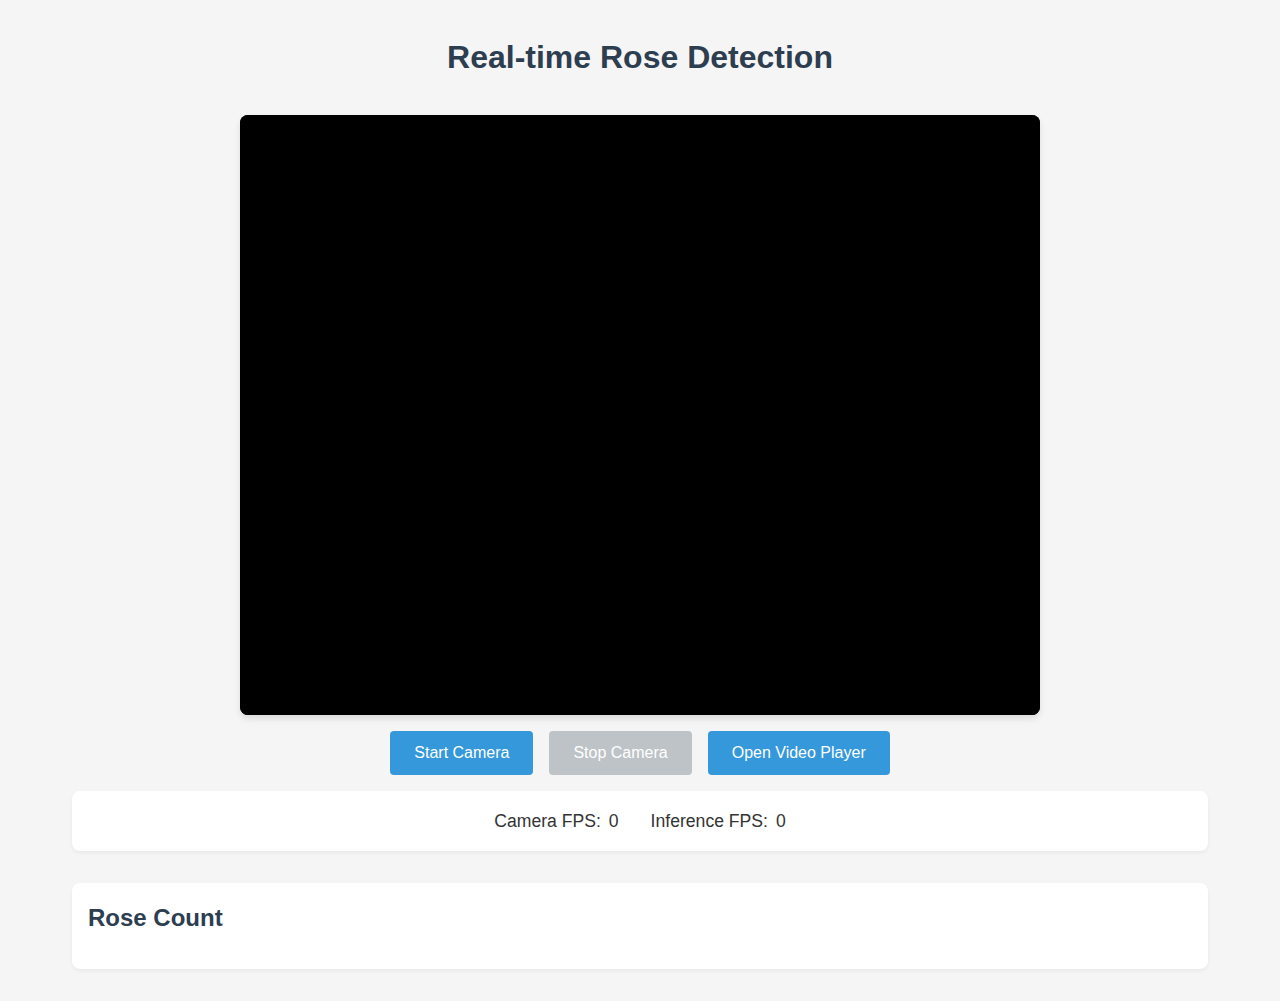
<file: static/index.html>
<!DOCTYPE html>
<html lang="en">
<head>
    <meta charset="UTF-8">
    <meta name="viewport" content="width=device-width, initial-scale=1.0">
    <title>Rose Detection</title>
    <link rel="stylesheet" href="style.css">
</head>
<body>
    <div class="container">
        <h1>Real-time Rose Detection</h1>
        
        <div class="video-container">
            <video id="video" autoplay playsinline></video>
            <canvas id="canvas"></canvas>
        </div>
        
        <div class="controls">
            <button id="startButton" class="button">Start Camera</button>
            <button id="stopButton" class="button" disabled>Stop Camera</button>
            <button onclick="window.location.href='video_player.html'" class="button video-button">Open Video Player</button>
        </div>
        
        <div class="stats">
            <div class="stat-item">
                <span>Camera FPS:</span>
                <span id="cameraFps">0</span>
            </div>
            <div class="stat-item">
                <span>Inference FPS:</span>
                <span id="inferenceFps">0</span>
            </div>
        </div>
        
        <div class="detection-counts">
            <h2>Rose Count</h2>
            <div id="counts"></div>
        </div>
    </div>
    <script src="app.js"></script>
</body>
</html>
</file>
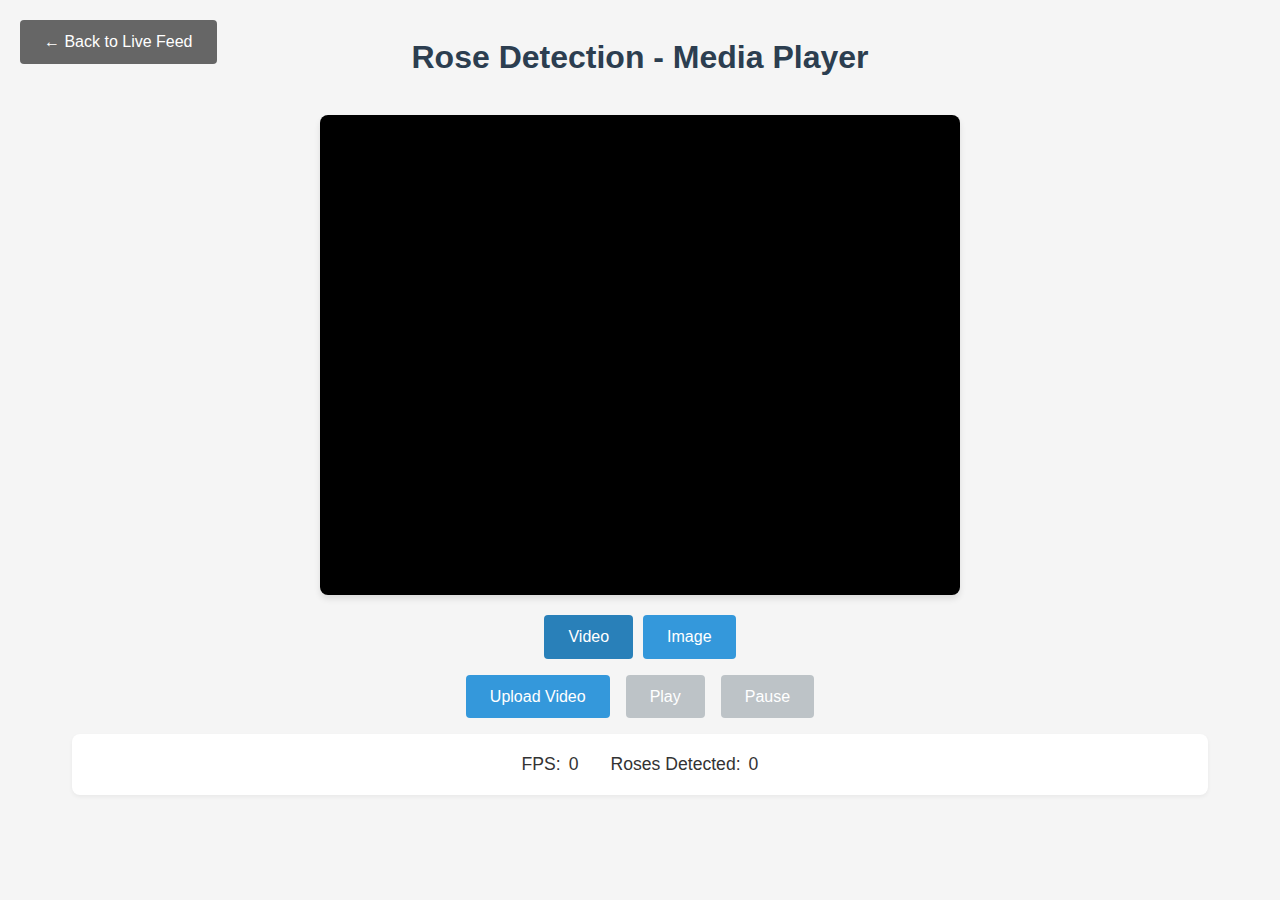
<file: static/video_player.html>
<!DOCTYPE html>
<html lang="en">
<head>
    <meta charset="UTF-8">
    <meta name="viewport" content="width=device-width, initial-scale=1.0">
    <title>Rose Detection - Media Player</title>
    <link rel="stylesheet" href="style.css">
    <style>
        .video-container {
            margin: 20px auto;
            position: relative;
            width: 640px;
            height: 480px;
            background-color: #000;
            border-radius: 8px;
            overflow: hidden;
            box-shadow: 0 4px 6px rgba(0, 0, 0, 0.1);
            display: flex;
            align-items: center;
            justify-content: center;
        }
        #videoElement, #imageElement {
            position: absolute;
            top: 50%;
            left: 50%;
            transform: translate(-50%, -50%);
            max-width: 640px;
            max-height: 480px;
            width: auto;
            height: auto;
            object-fit: contain;
            display: block;
        }
        #canvas {
            position: absolute;
            top: 0;
            left: 0;
            width: 100%;
            height: 100%;
            pointer-events: none;
        }
        #imageElement {
            display: none;
        }
        .back-button {
            position: absolute;
            top: 20px;
            left: 20px;
            background-color: #666;
        }
        .back-button:hover {
            background-color: #555;
        }
        .file-type-buttons {
            display: flex;
            gap: 10px;
            justify-content: center;
            margin-bottom: 10px;
        }
        .file-type-button {
            background-color: #3498db;
        }
        .file-type-button.active {
            background-color: #2980b9;
        }
    </style>
</head>
<body>
    <div class="container">
        <button class="back-button button" onclick="window.location.href='index.html'">← Back to Live Feed</button>
        <h1>Rose Detection - Media Player</h1>
        
        <div class="video-container">
            <video id="videoElement" loop>
                Your browser does not support the video element.
            </video>
            <img id="imageElement" alt="Uploaded image">
            <canvas id="canvas"></canvas>
        </div>

        <div class="file-type-buttons">
            <button class="button file-type-button active" onclick="switchToVideo()">Video</button>
            <button class="button file-type-button" onclick="switchToImage()">Image</button>
        </div>

        <div class="controls">
            <input type="file" id="videoInput" accept="video/*" style="display: none;">
            <input type="file" id="imageInput" accept="image/*" style="display: none;">
            <button class="button" id="uploadButton" onclick="document.getElementById('videoInput').click()">Upload Video</button>
            <button id="playButton" class="button" onclick="togglePlay()" disabled>Play</button>
            <button id="pauseButton" class="button" onclick="togglePause()" disabled>Pause</button>
            <button id="processButton" class="button" onclick="processImage()" style="display: none;">Process Image</button>
        </div>

        <div class="stats">
            <div class="stat-item">
                <span>FPS:</span>
                <span id="fps">0</span>
            </div>
            <div class="stat-item">
                <span>Roses Detected:</span>
                <span id="roseCount">0</span>
            </div>
        </div>
    </div>

    <script>
        const video = document.getElementById('videoElement');
        const image = document.getElementById('imageElement');
        const canvas = document.getElementById('canvas');
        const ctx = canvas.getContext('2d');
        const playButton = document.getElementById('playButton');
        const pauseButton = document.getElementById('pauseButton');
        const processButton = document.getElementById('processButton');
        const uploadButton = document.getElementById('uploadButton');
        const videoInput = document.getElementById('videoInput');
        const imageInput = document.getElementById('imageInput');
        const fpsDisplay = document.getElementById('fps');
        const roseCountDisplay = document.getElementById('roseCount');
        const fileTypeButtons = document.querySelectorAll('.file-type-button');
        
        let isPlaying = false;
        let frameInterval;
        let lastFrameTime = 0;
        let frameCount = 0;
        let fps = 0;
        let currentMode = 'video';
        let mediaWidth = 0;
        let mediaHeight = 0;
        let scale = 1;
        let offsetX = 0;
        let offsetY = 0;

        // Set canvas size
        function resizeCanvas() {
            canvas.width = 640;
            canvas.height = 480;
        }
        resizeCanvas();

        // Calculate scaling and offset for media
        function calculateMediaTransform(width, height) {
            mediaWidth = width;
            mediaHeight = height;
            
            // Calculate scale to fit 640px on the longer side
            const scaleX = 640 / width;
            const scaleY = 480 / height;
            scale = Math.min(scaleX, scaleY);
            
            // Calculate new dimensions
            const newWidth = width * scale;
            const newHeight = height * scale;
            
            // Calculate offsets to center the media
            offsetX = (640 - newWidth) / 2;
            offsetY = (480 - newHeight) / 2;
        }

        // Draw media to canvas with proper scaling and centering
        function drawMediaToCanvas() {
            ctx.fillStyle = '#000000';
            ctx.fillRect(0, 0, canvas.width, canvas.height);
            
            if (currentMode === 'video') {
                ctx.drawImage(video, offsetX, offsetY, mediaWidth * scale, mediaHeight * scale);
            } else {
                ctx.drawImage(image, offsetX, offsetY, mediaWidth * scale, mediaHeight * scale);
            }
        }

        // Switch between video and image modes
        function switchToVideo() {
            currentMode = 'video';
            video.style.display = 'block';
            image.style.display = 'none';
            playButton.style.display = 'inline-block';
            pauseButton.style.display = 'inline-block';
            processButton.style.display = 'none';
            uploadButton.onclick = () => videoInput.click();
            uploadButton.textContent = 'Upload Video';
            fileTypeButtons.forEach(btn => btn.classList.remove('active'));
            fileTypeButtons[0].classList.add('active');
            stopFrameCapture();
            resetDisplay();
        }

        function switchToImage() {
            currentMode = 'image';
            video.style.display = 'none';
            image.style.display = 'block';
            playButton.style.display = 'none';
            pauseButton.style.display = 'none';
            processButton.style.display = 'inline-block';
            uploadButton.onclick = () => imageInput.click();
            uploadButton.textContent = 'Upload Image';
            fileTypeButtons.forEach(btn => btn.classList.remove('active'));
            fileTypeButtons[1].classList.add('active');
            stopFrameCapture();
            resetDisplay();
        }

        function resetDisplay() {
            ctx.fillStyle = '#000000';
            ctx.fillRect(0, 0, canvas.width, canvas.height);
            fpsDisplay.textContent = '0';
            roseCountDisplay.textContent = '0';
        }

        // Handle video upload
        videoInput.addEventListener('change', function(e) {
            const file = e.target.files[0];
            if (file) {
                const url = URL.createObjectURL(file);
                video.src = url;
                video.onloadedmetadata = function() {
                    calculateMediaTransform(video.videoWidth, video.videoHeight);
                    playButton.disabled = false;
                    pauseButton.disabled = false;
                    drawMediaToCanvas();
                };
            }
        });

        // Handle image upload
        imageInput.addEventListener('change', function(e) {
            const file = e.target.files[0];
            if (file) {
                const url = URL.createObjectURL(file);
                image.src = url;
                image.onload = function() {
                    calculateMediaTransform(image.naturalWidth, image.naturalHeight);
                    processButton.disabled = false;
                    drawMediaToCanvas();
                };
            }
        });

        // Process single image
        function processImage() {
            const imageData = canvas.toDataURL('image/jpeg', 0.8);
            sendFrameToServer(imageData);
        }

        // Toggle play/pause
        function togglePlay() {
            if (!isPlaying) {
                video.play();
                isPlaying = true;
                startFrameCapture();
            }
        }

        function togglePause() {
            if (isPlaying) {
                video.pause();
                isPlaying = false;
                stopFrameCapture();
            }
        }

        // Frame capture and processing
        function startFrameCapture() {
            frameInterval = setInterval(captureAndProcessFrame, 1000 / 30); // 30 FPS
        }

        function stopFrameCapture() {
            clearInterval(frameInterval);
        }

        function captureAndProcessFrame() {
            if (video.paused || video.ended) return;

            // Draw video frame to canvas
            drawMediaToCanvas();

            // Calculate FPS
            const now = performance.now();
            frameCount++;
            if (now - lastFrameTime >= 1000) {
                fps = frameCount;
                frameCount = 0;
                lastFrameTime = now;
                fpsDisplay.textContent = fps;
            }

            // Convert canvas to base64 and send to server
            const imageData = canvas.toDataURL('image/jpeg', 0.8);
            sendFrameToServer(imageData);
        }

        // Send frame to server
        function sendFrameToServer(imageData) {
            fetch('http://localhost:5000/detect', {
                method: 'POST',
                headers: {
                    'Content-Type': 'application/json',
                },
                body: JSON.stringify({
                    image: imageData
                })
            })
            .then(response => response.json())
            .then(data => {
                if (data.success) {
                    // Update rose count
                    roseCountDisplay.textContent = data.counts.rose;

                    // Draw media and detections
                    drawMediaToCanvas();
                    
                    // Draw bounding boxes
                    data.detections.forEach(detection => {
                        const [x1, y1, x2, y2] = detection.bbox;
                        
                        // Scale coordinates back to original media size
                        const originalX1 = (x1 - offsetX) / scale;
                        const originalY1 = (y1 - offsetY) / scale;
                        const originalX2 = (x2 - offsetX) / scale;
                        const originalY2 = (y2 - offsetY) / scale;

                        // Scale back to canvas coordinates
                        const scaledX1 = originalX1 * scale + offsetX;
                        const scaledY1 = originalY1 * scale + offsetY;
                        const scaledX2 = originalX2 * scale + offsetX;
                        const scaledY2 = originalY2 * scale + offsetY;

                        ctx.strokeStyle = '#00ff00';
                        ctx.lineWidth = 2;
                        ctx.strokeRect(scaledX1, scaledY1, scaledX2 - scaledX1, scaledY2 - scaledY1);

                        // Draw rose ID
                        ctx.fillStyle = '#00ff00';
                        ctx.font = '16px Arial';
                        ctx.fillText(`Rose ${detection.rose_id}`, scaledX1, scaledY1 - 5);
                    });
                }
            })
            .catch(error => console.error('Error:', error));
        }

        // Handle video end
        video.addEventListener('ended', function() {
            if (video.loop) {
                video.play();
            } else {
                isPlaying = false;
                stopFrameCapture();
            }
        });
    </script>
</body>
</html>
</file>
<file: static/style.css>
* {
    margin: 0;
    padding: 0;
    box-sizing: border-box;
}

body {
    font-family: -apple-system, BlinkMacSystemFont, 'Segoe UI', Roboto, Oxygen, Ubuntu, Cantarell, sans-serif;
    line-height: 1.6;
    background-color: #f5f5f5;
    color: #333;
}

.container {
    max-width: 1200px;
    margin: 0 auto;
    padding: 2rem;
}

h1 {
    text-align: center;
    margin-bottom: 2rem;
    color: #2c3e50;
}

.video-container {
    position: relative;
    width: 100%;
    max-width: 800px;
    margin: 0 auto;
    background-color: #000;
    border-radius: 8px;
    overflow: hidden;
    box-shadow: 0 4px 6px rgba(0, 0, 0, 0.1);
    height: 600px;
}

video {
    position: absolute;
    top: 0;
    left: 0;
    width: 100%;
    height: 100%;
    object-fit: cover;
    display: block !important;
    visibility: visible !important;
    opacity: 1 !important;
    background-color: #000;
    z-index: 0;
}

canvas {
    position: absolute;
    top: 0;
    left: 0;
    width: 100%;
    height: 100%;
    object-fit: cover;
    z-index: 1;
    pointer-events: none;
}

.controls {
    display: flex;
    justify-content: center;
    gap: 1rem;
    margin: 1rem 0;
}

.button {
    padding: 0.8rem 1.5rem;
    font-size: 1rem;
    border: none;
    border-radius: 4px;
    cursor: pointer;
    transition: background-color 0.3s, transform 0.1s;
    background-color: #3498db;
    color: white;
}

.button:hover {
    background-color: #2980b9;
}

.button:active {
    transform: scale(0.98);
}

.button:disabled {
    background-color: #bdc3c7;
    cursor: not-allowed;
}

.stats {
    display: flex;
    justify-content: center;
    gap: 2rem;
    margin: 1rem 0;
    padding: 1rem;
    background-color: white;
    border-radius: 8px;
    box-shadow: 0 2px 4px rgba(0, 0, 0, 0.05);
}

.stat-item {
    display: flex;
    gap: 0.5rem;
    font-size: 1.1rem;
}

.detection-counts {
    margin-top: 2rem;
    padding: 1rem;
    background-color: white;
    border-radius: 8px;
    box-shadow: 0 2px 4px rgba(0, 0, 0, 0.05);
}

.detection-counts h2 {
    margin-bottom: 1rem;
    color: #2c3e50;
    font-size: 1.5rem;
}

#counts {
    display: grid;
    grid-template-columns: repeat(auto-fill, minmax(200px, 1fr));
    gap: 1rem;
}

.count-item {
    padding: 0.5rem;
    background-color: #f8f9fa;
    border-radius: 4px;
    display: flex;
    justify-content: space-between;
    align-items: center;
}

.count-item .class-name {
    font-weight: 500;
}

.count-item .count {
    background-color: #3498db;
    color: white;
    padding: 0.2rem 0.5rem;
    border-radius: 4px;
    font-size: 0.9rem;
}
</file>
